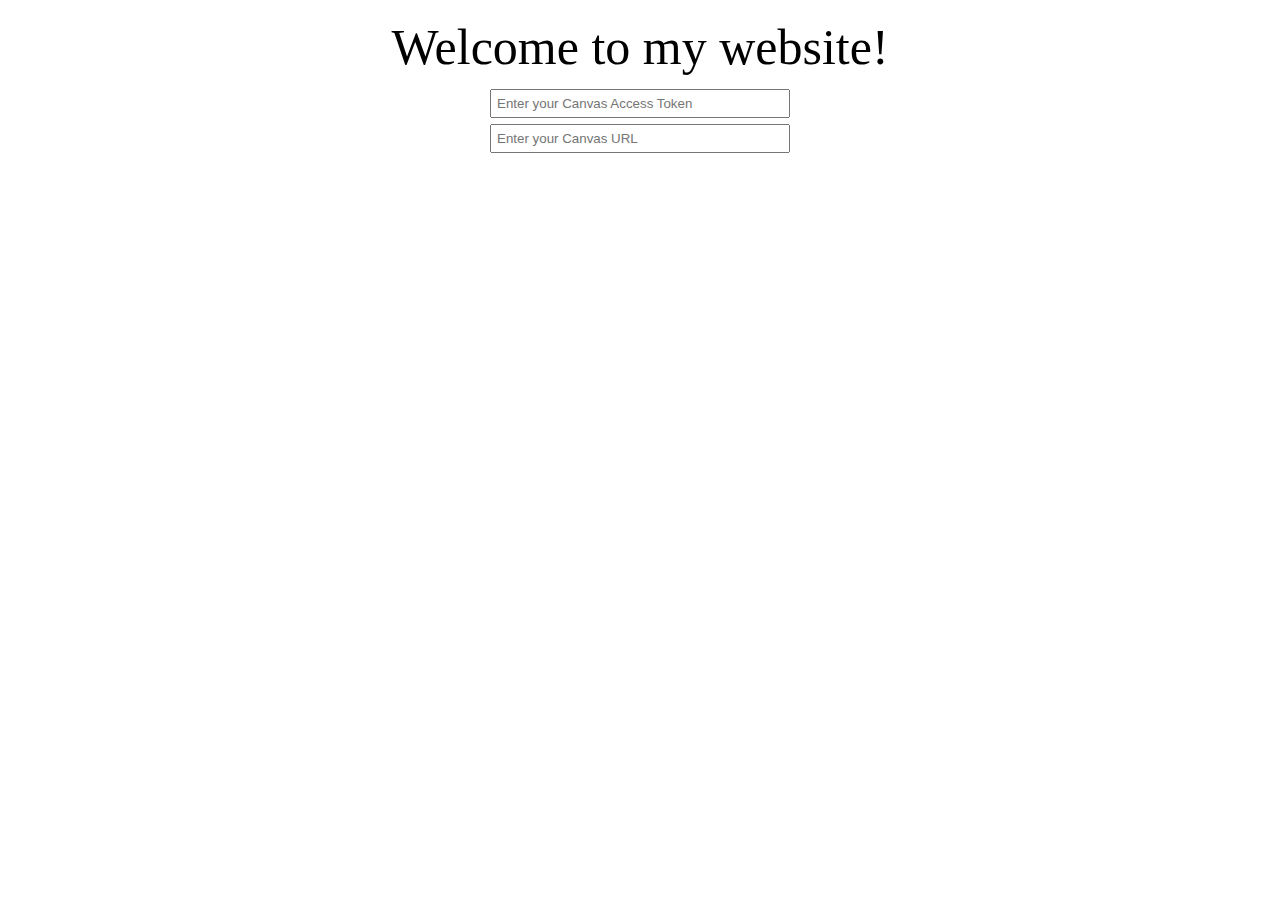
<file: flaskr/template/index.html>
<!DOCTYPE html>
<html lang="en">
<head>
    <meta charset="UTF-8">
    <meta name="viewport" content="width=device-width, initial-scale=1.0">
    <link rel="stylesheet" href="../static/style.css">
    <title>Canvas to Google Calendar</title>
</head>
<body>
    <div class="container">
        <header>Welcome to my website!</header>
        <div><input type="text" id="access_token" placeholder="Enter your Canvas Access Token" required></div>
        <div><input type="text" id="canvas_url" placeholder="Enter your Canvas URL" required></div>
    </div>
</body>
</html>
</file>
<file: flaskr/static/style.css>
*, *::before, *::after {
    box-sizing: border-box;
    padding: 0px;
}

header {
    margin: 10px;
    font-size: 50px;
}

body {
    display: flex;
    flex-direction: row;
    justify-content: center;
}

.container {
    display: flex;
    flex-direction: column;
    align-items: center;
}

input {
    width: 300px;
    margin: 3px;
    padding: 5px;
}
</file>
